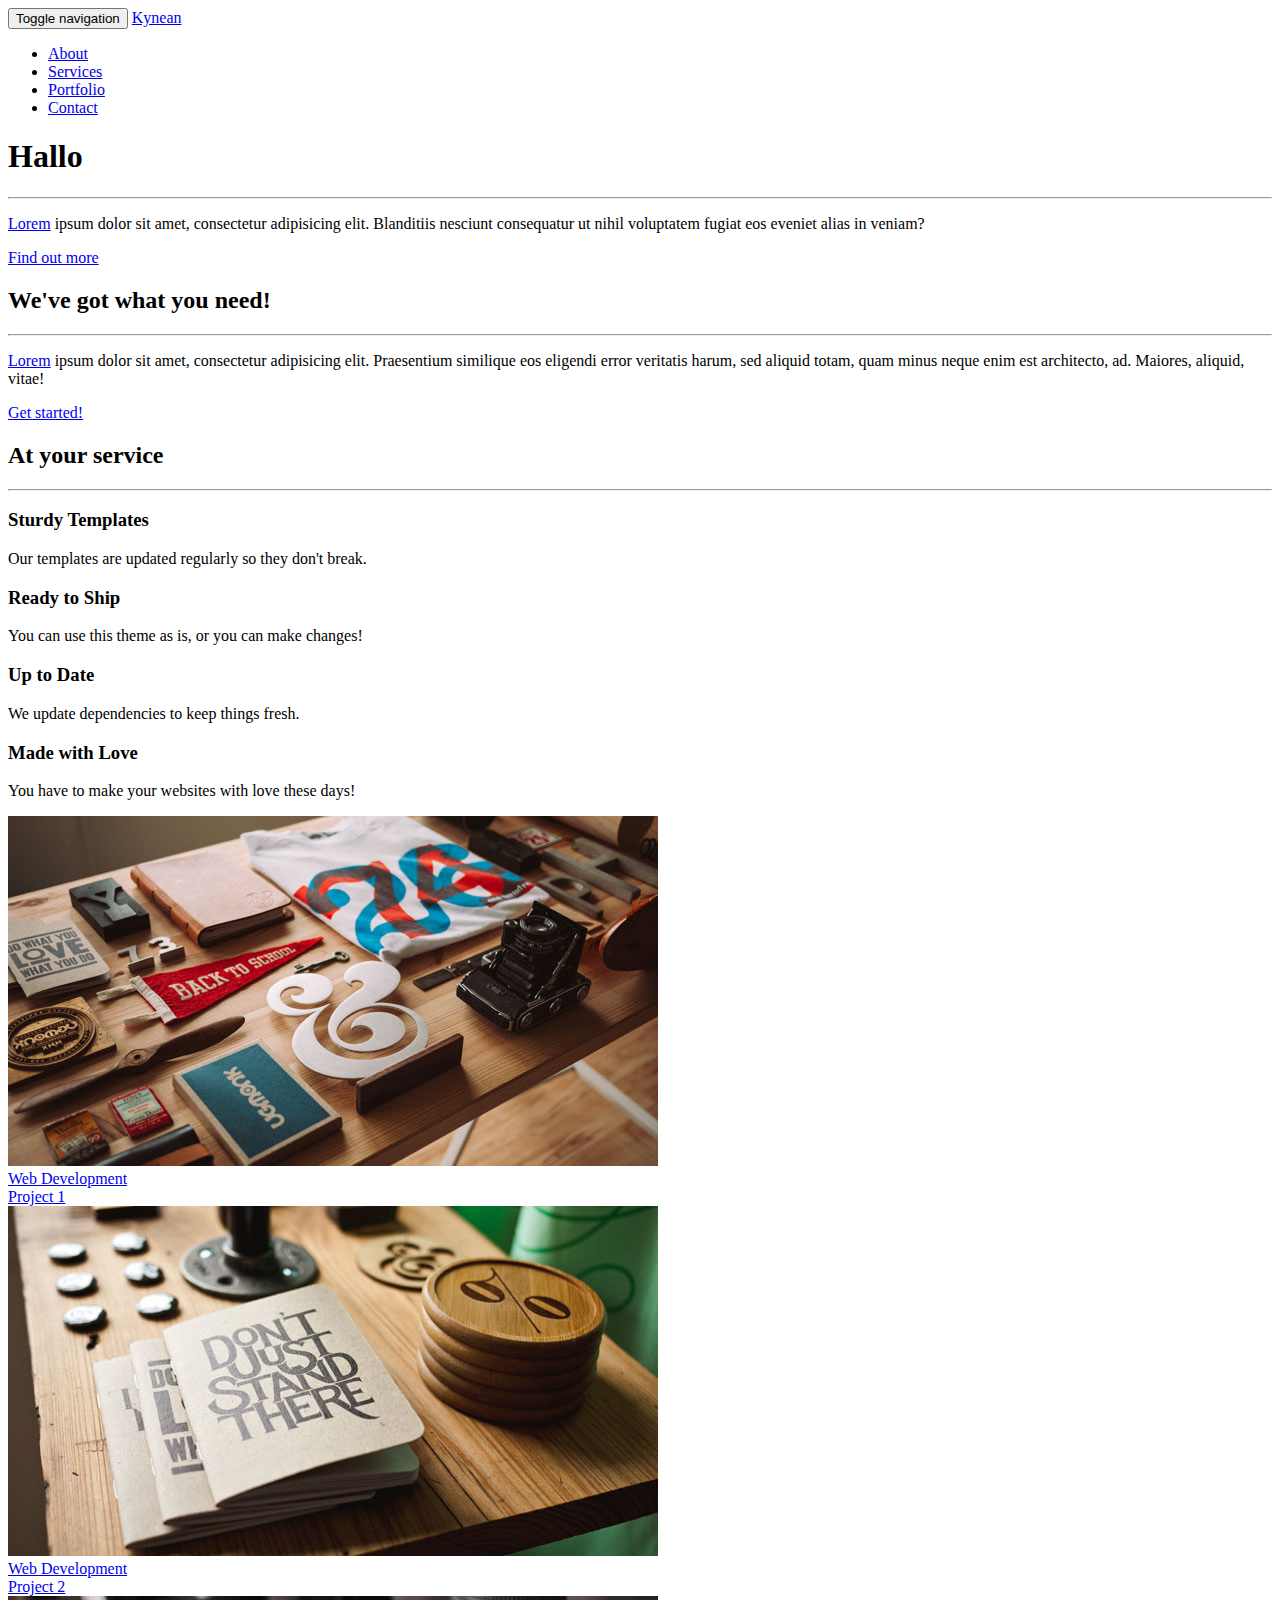
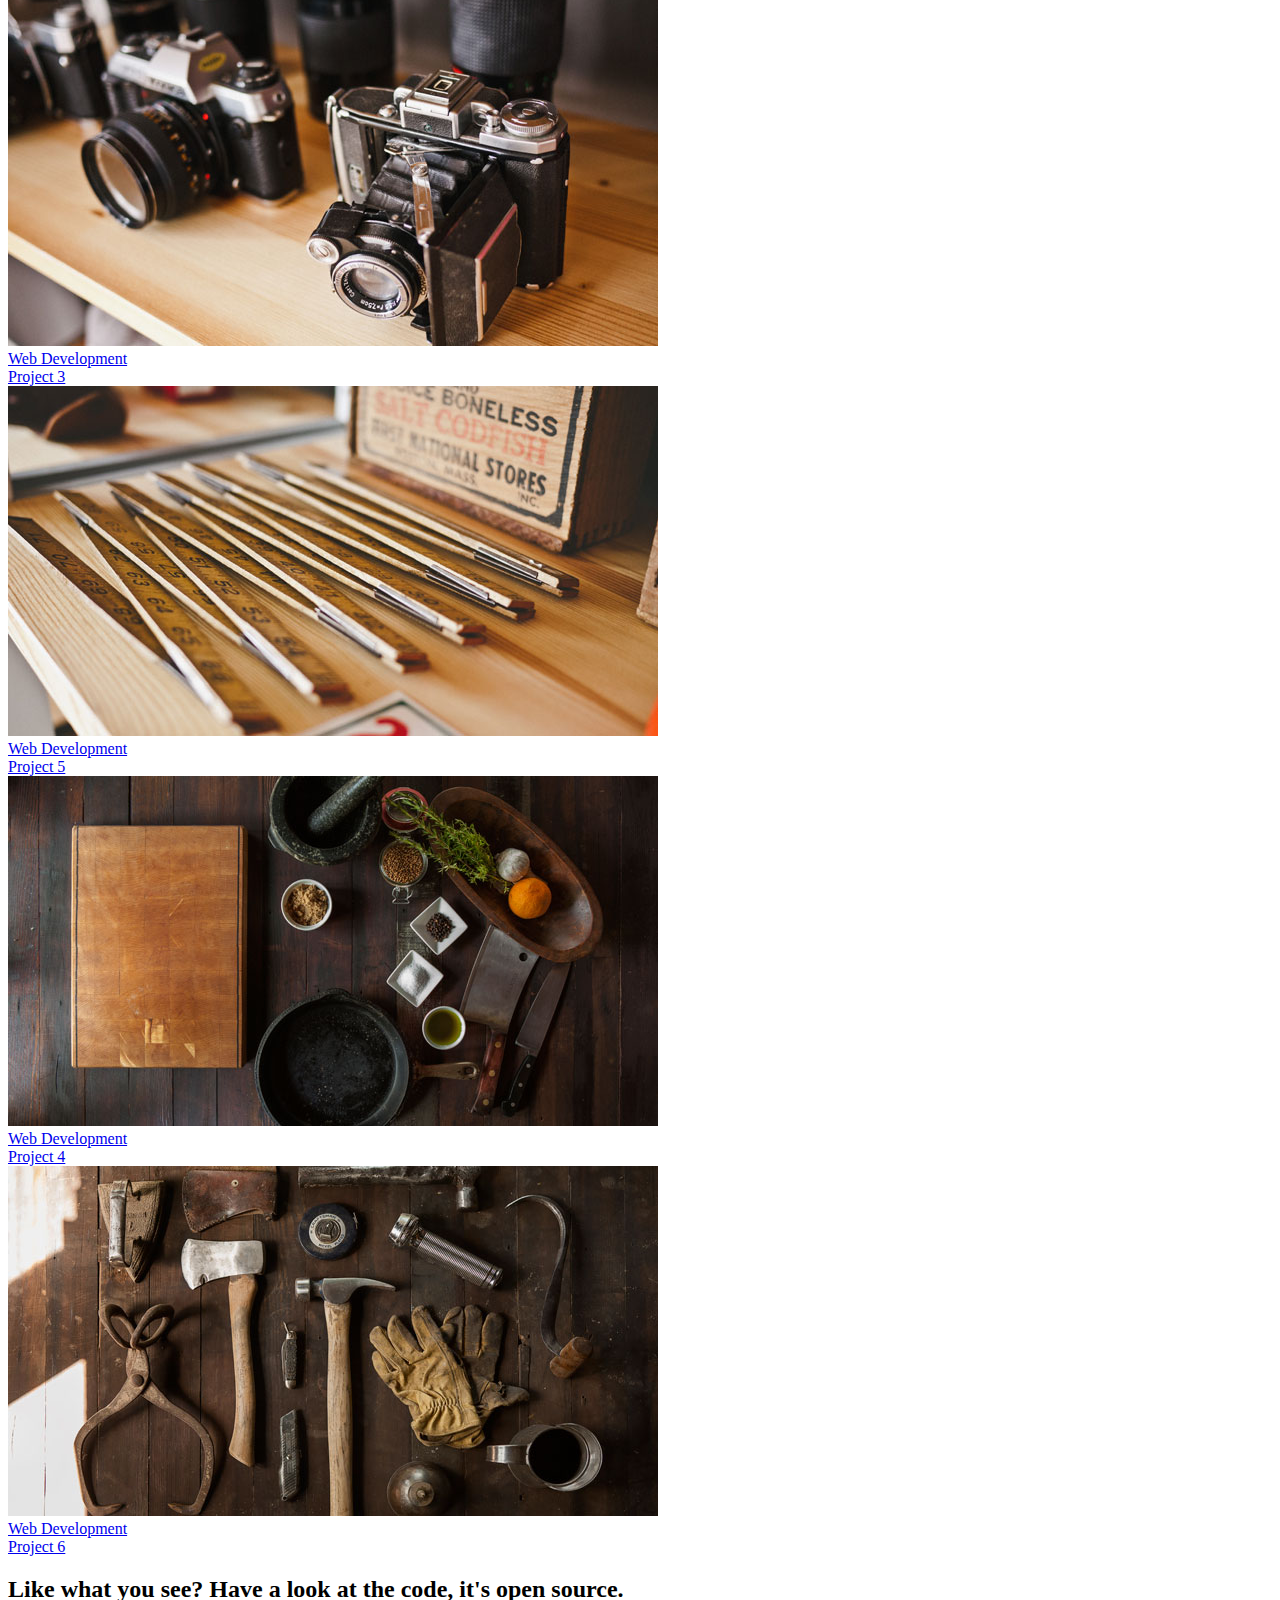
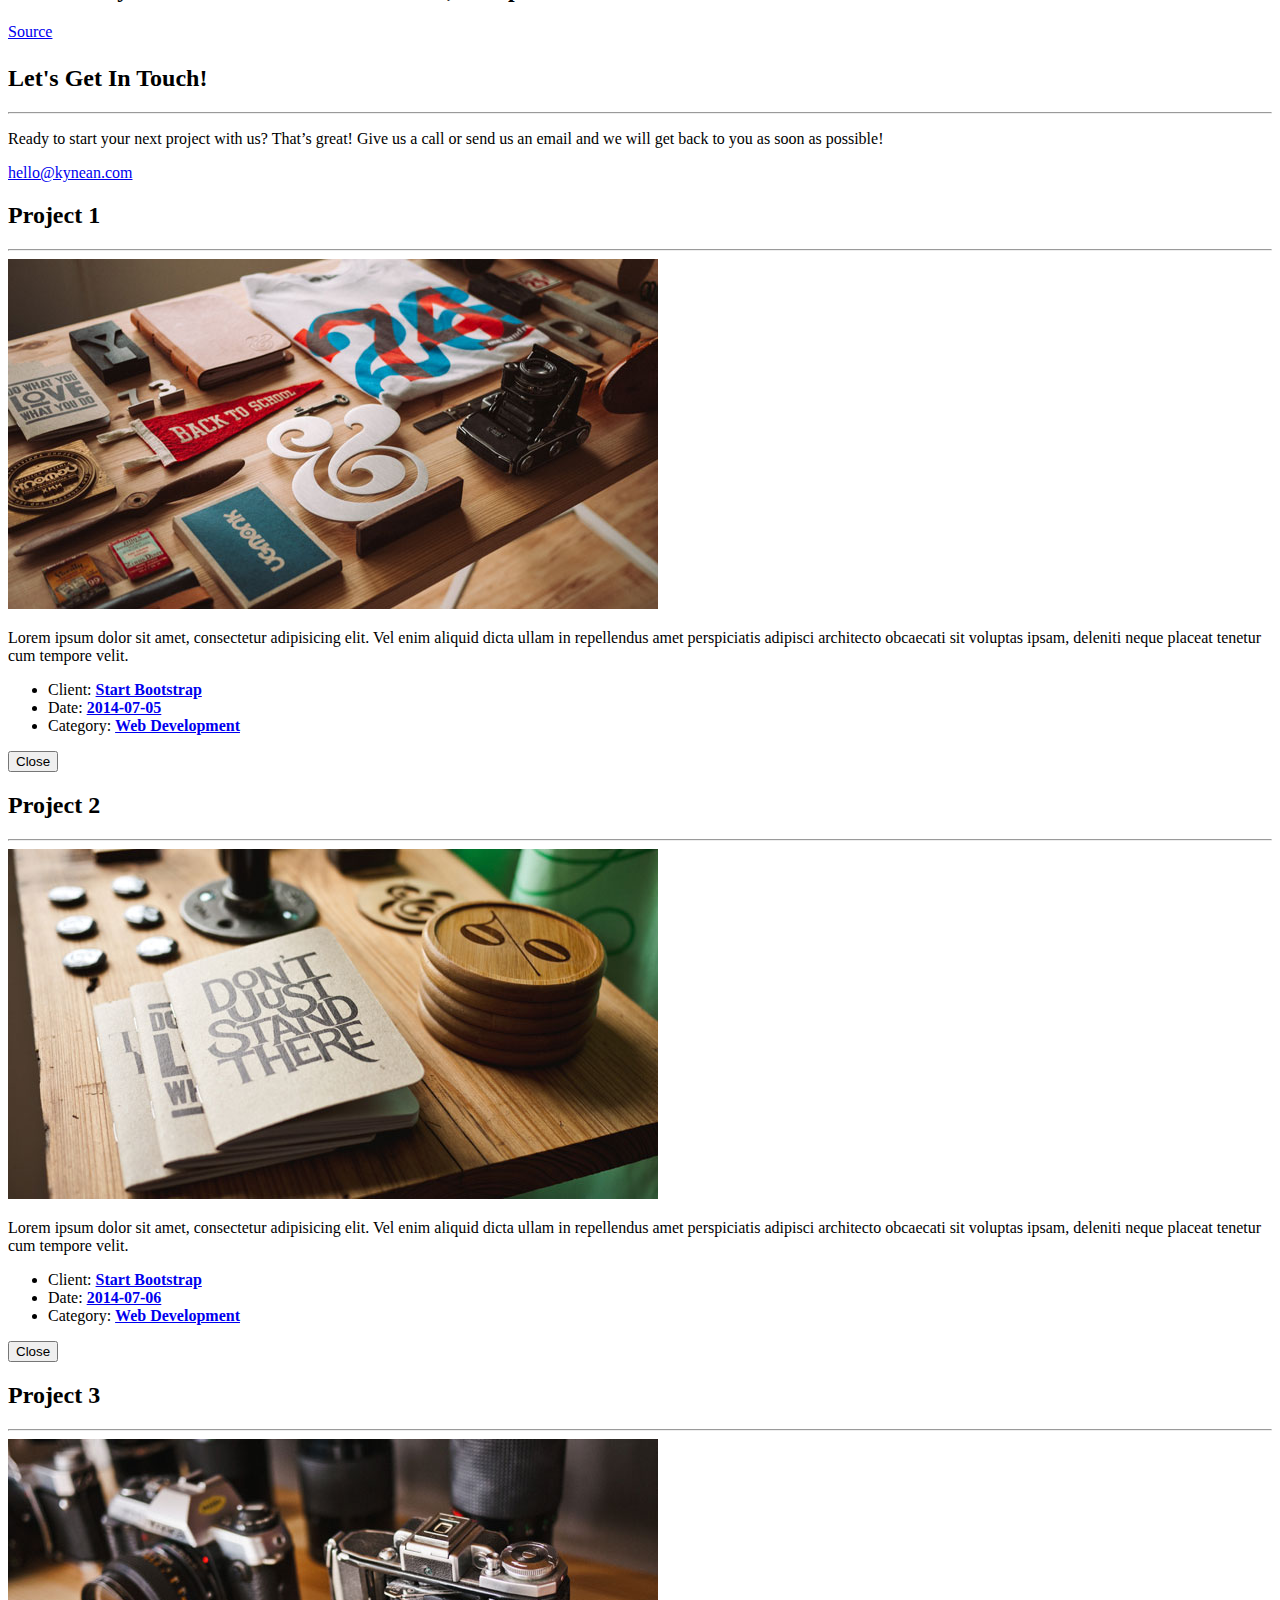
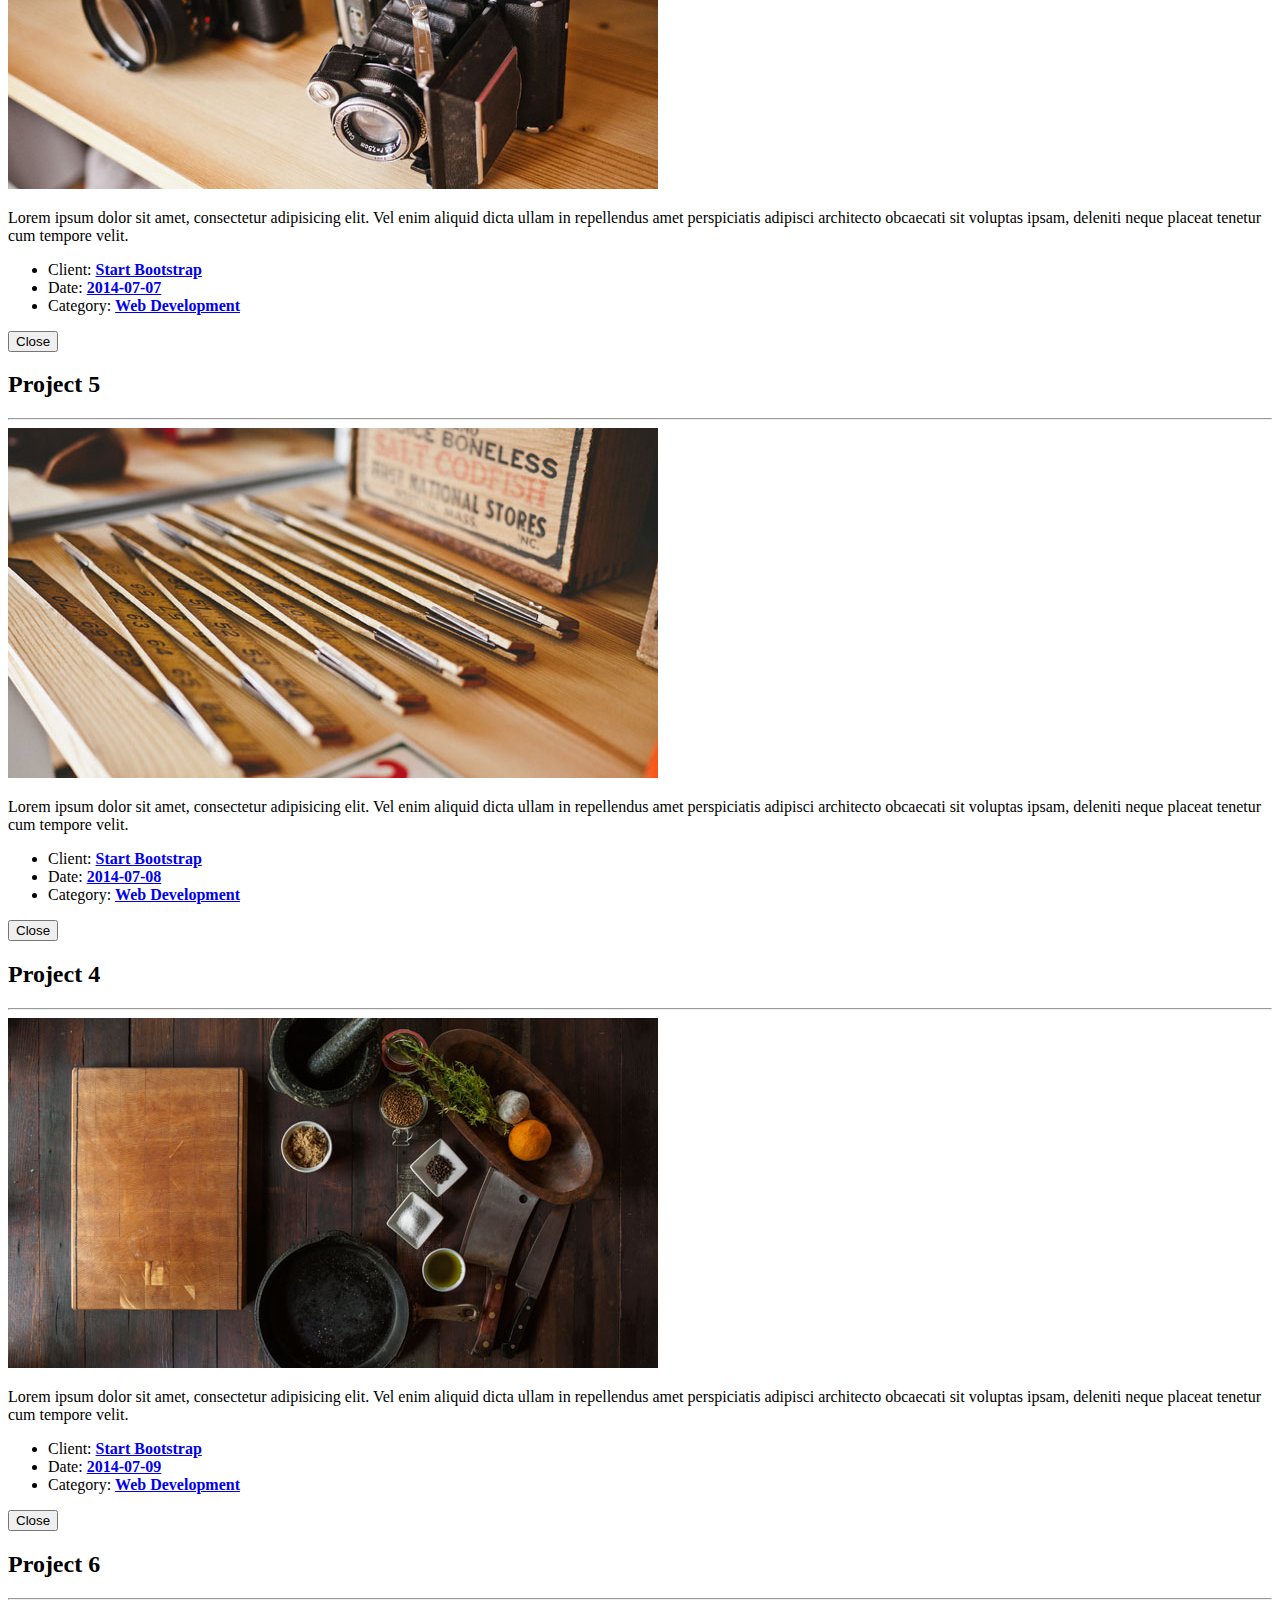
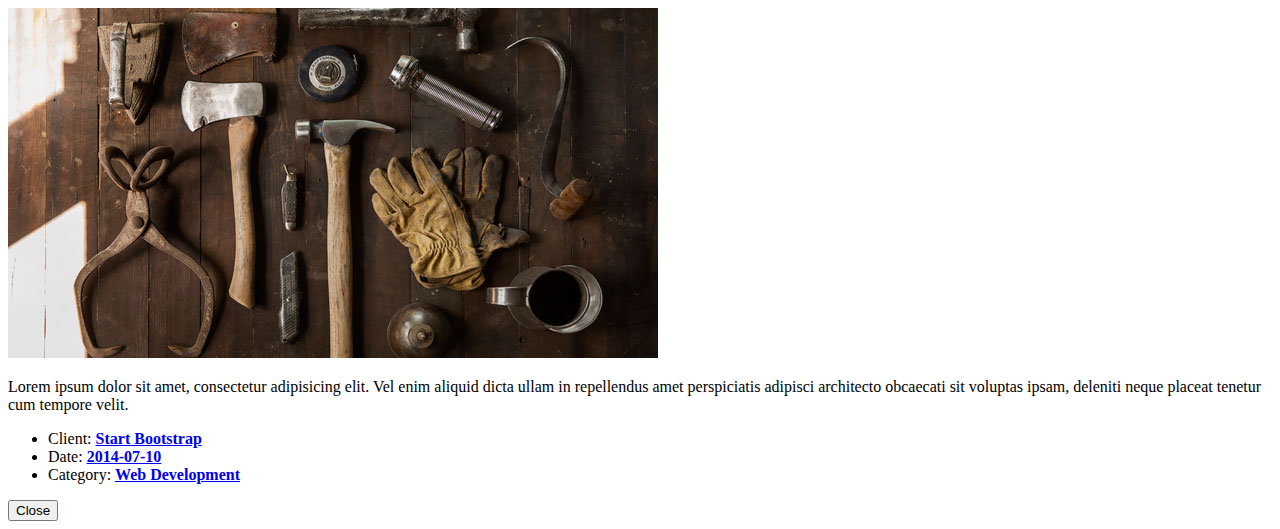
<file: index.html>
<!DOCTYPE html>
<html lang="en-us">
    <head>
        <meta charset="utf-8">
<meta http-equiv="X-UA-Compatible" content="IE=edge">
<meta name="viewport" content="width=device-width, initial-scale=1">
<meta name="author" content="Kynean">
<meta name="description" content="Awesomeness at your fingertips.">
<meta name="generator" content="Hugo 0.18" />
<title>Kynean</title>

<!-- Favicon -->
<link rel="shortcut icon" href="http://kynean.com/favicon.ico">
<!-- Bootstrap Core CSS -->
<link rel="stylesheet" href="http://kynean.com/css/bootstrap.min.css" type="text/css">
<!-- Custom Fonts -->
<link href='//fonts.googleapis.com/css?family=Open+Sans:300italic,400italic,600italic,700italic,800italic,400,300,600,700,800' rel='stylesheet' type='text/css'>
<link href='//fonts.googleapis.com/css?family=Merriweather:400,300,300italic,400italic,700,700italic,900,900italic' rel='stylesheet' type='text/css'>
<link rel="stylesheet" href="http://kynean.com/font-awesome/css/font-awesome.min.css" type="text/css">
<!-- Plugin CSS -->
<link rel="stylesheet" href="http://kynean.com/css/animate.min.css" type="text/css">
<!-- Custom CSS -->
<link rel="stylesheet" href="http://kynean.com/css/creative.css" type="text/css">
<link rel="stylesheet" href="http://kynean.com/css/modals.css" type="text/css">

<!-- HTML5 Shim and Respond.js IE8 support of HTML5 elements and media queries -->
<!-- WARNING: Respond.js doesn't work if you view the page via file:// -->
<!--[if lt IE 9]>
        <script src="https://oss.maxcdn.com/libs/html5shiv/3.7.0/html5shiv.js"></script>
        <script src="https://oss.maxcdn.com/libs/respond.js/1.4.2/respond.min.js"></script>
<![endif]-->

    </head>
    <body id="page-top">
        
            <!-- NAVIGATION -->
<nav id="mainNav" class="navbar navbar-default navbar-fixed-top">
    <div class="container-fluid">
        <!-- Brand and toggle get grouped for better mobile display -->
        <div class="navbar-header">
            <button type="button" class="navbar-toggle collapsed" data-toggle="collapse" data-target="#bs-example-navbar-collapse-1">
                <span class="sr-only">Toggle navigation</span>
                <span class="icon-bar"></span>
                <span class="icon-bar"></span>
                <span class="icon-bar"></span>
            </button>
            
                <a class="navbar-brand page-scroll" href="#page-top">Kynean</a>
            
        </div>
        <!-- Collect the nav links, forms, and other content for toggling -->
        <div class="collapse navbar-collapse" id="bs-example-navbar-collapse-1">
            <ul class="nav navbar-nav navbar-right">
                
                    <li>
                        <a class="page-scroll" href="#about">About</a>
                    </li>
                
                
                    <li>
                        <a class="page-scroll" href="#services">Services</a>
                    </li>
                
                
                    <li>
                        <a class="page-scroll" href="#portfolio">Portfolio</a>
                    </li>
                
                
                
                    <li>
                        <a class="page-scroll" href="#contact">Contact</a>
                    </li>
                
            </ul>
        </div>
        <!-- /.navbar-collapse -->
    </div>
    <!-- /.container-fluid -->
</nav>

        

        
            <!-- HEADER -->
<header>
    <div class="header-content">
        <div class="header-content-inner">
            
                <h1>Hallo</h1>
            
            
                <hr>
            
            
                <p><a href="//google.com">Lorem</a> ipsum dolor sit amet, consectetur adipisicing elit. Blanditiis nesciunt consequatur ut nihil voluptatem fugiat eos eveniet alias in veniam?</p>
            
            
                <a href="#about" class="btn btn-primary btn-xl page-scroll">Find out more</a>
            
        </div>
    </div>
</header>

        

        
            <!-- ABOUT -->
<section class="bg-primary" id="about">
    <div class="container">
        <div class="row">
            <div class="col-lg-8 col-lg-offset-2 text-center">
                
                    <h2 class="section-heading">We&#39;ve got what you need!</h2>
                
                
                    <hr class="light">
                
                
                    <p class="text-faded"><a href="//google.com">Lorem</a> ipsum dolor sit amet, consectetur adipisicing elit. Praesentium similique eos eligendi error veritatis harum, sed aliquid totam, quam minus neque enim est architecto, ad. Maiores, aliquid, vitae!</p>
                
                
                    <a href="#" class="btn btn-default btn-xl">Get started!</a>
                
            </div>
        </div>
    </div>
</section>

        

        
            <!-- SERVICES -->
<section id="services">
    
        <div class="container">
            <div class="row">
                <div class="col-lg-12 text-center">
                    <h2 class="section-heading">At your service</h2>
                    <hr class="primary">
                </div>
            </div>
        </div>
    
    <div class="container">
        <div class="row">
            
            <div class="col-lg-3 col-md-6 text-center">
                <div class="service-box">
                    <i class="fa fa-4x fa-diamond wow bounceIn text-primary"></i>
                    <h3>Sturdy Templates</h3>
                    
                        <p class="text-muted">Our templates are updated regularly so they don&#39;t break.</p>
                    
                </div>
            </div>
            
            <div class="col-lg-3 col-md-6 text-center">
                <div class="service-box">
                    <i class="fa fa-4x fa-paper-plane wow bounceIn text-primary"></i>
                    <h3>Ready to Ship</h3>
                    
                        <p class="text-muted">You can use this theme as is, or you can make changes!</p>
                    
                </div>
            </div>
            
            <div class="col-lg-3 col-md-6 text-center">
                <div class="service-box">
                    <i class="fa fa-4x fa-newspaper-o wow bounceIn text-primary"></i>
                    <h3>Up to Date</h3>
                    
                        <p class="text-muted">We update dependencies to keep things fresh.</p>
                    
                </div>
            </div>
            
            <div class="col-lg-3 col-md-6 text-center">
                <div class="service-box">
                    <i class="fa fa-4x fa-heart wow bounceIn text-primary"></i>
                    <h3>Made with Love</h3>
                    
                        <p class="text-muted">You have to make your websites with love these days!</p>
                    
                </div>
            </div>
            
        </div>
    </div>
</section>

        

        
            <section class="no-padding" id="portfolio">
    <div class="container-fluid">
        <div class="row no-gutter">
            
                <div class="col-lg-4 col-sm-6">
                    <a href="#portfolioModal1" class="portfolio-box portfolio-link" data-toggle="modal">
                        <img src="img/portfolio/1.jpg" class="img-responsive" alt="">
                        
                            <div class="portfolio-box-caption">
                                <div class="portfolio-box-caption-content">
                                    
                                        <div class="project-category text-faded">
                                            Web Development
                                        </div>
                                    
                                    
                                        <div class="project-name">
                                            Project 1
                                        </div>
                                    
                                </div>
                            </div>
                        
                    </a>
                </div>
            
                <div class="col-lg-4 col-sm-6">
                    <a href="#portfolioModal2" class="portfolio-box portfolio-link" data-toggle="modal">
                        <img src="img/portfolio/2.jpg" class="img-responsive" alt="">
                        
                            <div class="portfolio-box-caption">
                                <div class="portfolio-box-caption-content">
                                    
                                        <div class="project-category text-faded">
                                            Web Development
                                        </div>
                                    
                                    
                                        <div class="project-name">
                                            Project 2
                                        </div>
                                    
                                </div>
                            </div>
                        
                    </a>
                </div>
            
                <div class="col-lg-4 col-sm-6">
                    <a href="#portfolioModal3" class="portfolio-box portfolio-link" data-toggle="modal">
                        <img src="img/portfolio/3.jpg" class="img-responsive" alt="">
                        
                            <div class="portfolio-box-caption">
                                <div class="portfolio-box-caption-content">
                                    
                                        <div class="project-category text-faded">
                                            Web Development
                                        </div>
                                    
                                    
                                        <div class="project-name">
                                            Project 3
                                        </div>
                                    
                                </div>
                            </div>
                        
                    </a>
                </div>
            
                <div class="col-lg-4 col-sm-6">
                    <a href="#portfolioModal5" class="portfolio-box portfolio-link" data-toggle="modal">
                        <img src="img/portfolio/5.jpg" class="img-responsive" alt="">
                        
                            <div class="portfolio-box-caption">
                                <div class="portfolio-box-caption-content">
                                    
                                        <div class="project-category text-faded">
                                            Web Development
                                        </div>
                                    
                                    
                                        <div class="project-name">
                                            Project 5
                                        </div>
                                    
                                </div>
                            </div>
                        
                    </a>
                </div>
            
                <div class="col-lg-4 col-sm-6">
                    <a href="#portfolioModal4" class="portfolio-box portfolio-link" data-toggle="modal">
                        <img src="img/portfolio/4.jpg" class="img-responsive" alt="">
                        
                            <div class="portfolio-box-caption">
                                <div class="portfolio-box-caption-content">
                                    
                                        <div class="project-category text-faded">
                                            Web Development
                                        </div>
                                    
                                    
                                        <div class="project-name">
                                            Project 4
                                        </div>
                                    
                                </div>
                            </div>
                        
                    </a>
                </div>
            
                <div class="col-lg-4 col-sm-6">
                    <a href="#portfolioModal6" class="portfolio-box portfolio-link" data-toggle="modal">
                        <img src="img/portfolio/6.jpg" class="img-responsive" alt="">
                        
                            <div class="portfolio-box-caption">
                                <div class="portfolio-box-caption-content">
                                    
                                        <div class="project-category text-faded">
                                            Web Development
                                        </div>
                                    
                                    
                                        <div class="project-name">
                                            Project 6
                                        </div>
                                    
                                </div>
                            </div>
                        
                    </a>
                </div>
            
        </div>
    </div>
</section>

        

        

        
            <!-- ASIDE -->
<aside class="bg-dark">
    <div class="container text-center">
        <div class="call-to-action">
            <h2>Like what you see? Have a look at the code, it&#39;s open source.</h2>
            
                <a href="//github.com/kynean" class="btn btn-default btn-xl wow tada">
                    <i class="fa fa-2x fa-github" style="vertical-align: sub;"></i>
                    Source
                </a>
            
        </div>
    </div>
</aside>

        

        
            <!-- CONTACT -->
<section id="contact">
    <div class="container">
        <div class="row">
            <div class="col-lg-8 col-lg-offset-2 text-center">
                
                    <h2 class="section-heading">Let&#39;s Get In Touch!</h2>
                
                
                    <hr class="primary">
                
                
                    <p>Ready to start your next project with us? That&rsquo;s great! Give us a call or send us an email and we will get back to you as soon as possible!</p>
                
            </div>
            
            
                <div class="
                
                    col-lg-8 col-lg-offset-2
                
                 text-center">
                    <i class="fa fa-envelope-o fa-3x wow bounceIn" data-wow-delay=".1s"></i>
                    <p><a href="mailto:hello@kynean.com">hello@kynean.com</a></p>
                </div>
            
        </div>
    </div>
</section>

        

        
            <!-- Portfolio Modals -->

<div class="portfolio-modal modal fade" id="portfolioModal1" tabindex="-1" role="dialog" aria-hidden="true">
    <div class="modal-content">
        <div class="close-modal" data-dismiss="modal">
            <div class="lr">
                <div class="rl">
                </div>
            </div>
        </div>
        <div class="container">
            <div class="row">
                <div class="col-lg-8 col-lg-offset-2">
                    <div class="modal-body">
                        
                            <h2>Project 1</h2>
                        
                        
                            <hr class="star-primary">
                        
                        <img src="img/portfolio/1.jpg" class="img-responsive img-centered" alt="">
                        
                            <p>Lorem ipsum dolor sit amet, consectetur adipisicing elit. Vel enim aliquid dicta ullam in repellendus amet perspiciatis adipisci architecto obcaecati sit voluptas ipsam, deleniti neque placeat tenetur cum tempore velit.</p>
                        
                        
                            <ul class="list-inline item-details">
                                
                                    <li>Client: 
                                        <strong><a href="#">Start Bootstrap</a></strong>
                                    </li>
                                
                                
                                    <li>Date: 
                                        <strong><a href="#">2014-07-05</a></strong>
                                    </li>
                                
                                
                                    <li>Category: 
                                        <strong><a href="#">Web Development</a></strong>
                                    </li>
                                
                            </ul>
                        
                        
                            <button type="button" class="btn btn-default" data-dismiss="modal"><i class="fa fa-times"></i>Close</button>
                        
                    </div>
                </div>
            </div>
        </div>
    </div>
</div>

<div class="portfolio-modal modal fade" id="portfolioModal2" tabindex="-1" role="dialog" aria-hidden="true">
    <div class="modal-content">
        <div class="close-modal" data-dismiss="modal">
            <div class="lr">
                <div class="rl">
                </div>
            </div>
        </div>
        <div class="container">
            <div class="row">
                <div class="col-lg-8 col-lg-offset-2">
                    <div class="modal-body">
                        
                            <h2>Project 2</h2>
                        
                        
                            <hr class="star-primary">
                        
                        <img src="img/portfolio/2.jpg" class="img-responsive img-centered" alt="">
                        
                            <p>Lorem ipsum dolor sit amet, consectetur adipisicing elit. Vel enim aliquid dicta ullam in repellendus amet perspiciatis adipisci architecto obcaecati sit voluptas ipsam, deleniti neque placeat tenetur cum tempore velit.</p>
                        
                        
                            <ul class="list-inline item-details">
                                
                                    <li>Client: 
                                        <strong><a href="#">Start Bootstrap</a></strong>
                                    </li>
                                
                                
                                    <li>Date: 
                                        <strong><a href="#">2014-07-06</a></strong>
                                    </li>
                                
                                
                                    <li>Category: 
                                        <strong><a href="#">Web Development</a></strong>
                                    </li>
                                
                            </ul>
                        
                        
                            <button type="button" class="btn btn-default" data-dismiss="modal"><i class="fa fa-times"></i>Close</button>
                        
                    </div>
                </div>
            </div>
        </div>
    </div>
</div>

<div class="portfolio-modal modal fade" id="portfolioModal3" tabindex="-1" role="dialog" aria-hidden="true">
    <div class="modal-content">
        <div class="close-modal" data-dismiss="modal">
            <div class="lr">
                <div class="rl">
                </div>
            </div>
        </div>
        <div class="container">
            <div class="row">
                <div class="col-lg-8 col-lg-offset-2">
                    <div class="modal-body">
                        
                            <h2>Project 3</h2>
                        
                        
                            <hr class="star-primary">
                        
                        <img src="img/portfolio/3.jpg" class="img-responsive img-centered" alt="">
                        
                            <p>Lorem ipsum dolor sit amet, consectetur adipisicing elit. Vel enim aliquid dicta ullam in repellendus amet perspiciatis adipisci architecto obcaecati sit voluptas ipsam, deleniti neque placeat tenetur cum tempore velit.</p>
                        
                        
                            <ul class="list-inline item-details">
                                
                                    <li>Client: 
                                        <strong><a href="#">Start Bootstrap</a></strong>
                                    </li>
                                
                                
                                    <li>Date: 
                                        <strong><a href="#">2014-07-07</a></strong>
                                    </li>
                                
                                
                                    <li>Category: 
                                        <strong><a href="#">Web Development</a></strong>
                                    </li>
                                
                            </ul>
                        
                        
                            <button type="button" class="btn btn-default" data-dismiss="modal"><i class="fa fa-times"></i>Close</button>
                        
                    </div>
                </div>
            </div>
        </div>
    </div>
</div>

<div class="portfolio-modal modal fade" id="portfolioModal5" tabindex="-1" role="dialog" aria-hidden="true">
    <div class="modal-content">
        <div class="close-modal" data-dismiss="modal">
            <div class="lr">
                <div class="rl">
                </div>
            </div>
        </div>
        <div class="container">
            <div class="row">
                <div class="col-lg-8 col-lg-offset-2">
                    <div class="modal-body">
                        
                            <h2>Project 5</h2>
                        
                        
                            <hr class="star-primary">
                        
                        <img src="img/portfolio/5.jpg" class="img-responsive img-centered" alt="">
                        
                            <p>Lorem ipsum dolor sit amet, consectetur adipisicing elit. Vel enim aliquid dicta ullam in repellendus amet perspiciatis adipisci architecto obcaecati sit voluptas ipsam, deleniti neque placeat tenetur cum tempore velit.</p>
                        
                        
                            <ul class="list-inline item-details">
                                
                                    <li>Client: 
                                        <strong><a href="#">Start Bootstrap</a></strong>
                                    </li>
                                
                                
                                    <li>Date: 
                                        <strong><a href="#">2014-07-08</a></strong>
                                    </li>
                                
                                
                                    <li>Category: 
                                        <strong><a href="#">Web Development</a></strong>
                                    </li>
                                
                            </ul>
                        
                        
                            <button type="button" class="btn btn-default" data-dismiss="modal"><i class="fa fa-times"></i>Close</button>
                        
                    </div>
                </div>
            </div>
        </div>
    </div>
</div>

<div class="portfolio-modal modal fade" id="portfolioModal4" tabindex="-1" role="dialog" aria-hidden="true">
    <div class="modal-content">
        <div class="close-modal" data-dismiss="modal">
            <div class="lr">
                <div class="rl">
                </div>
            </div>
        </div>
        <div class="container">
            <div class="row">
                <div class="col-lg-8 col-lg-offset-2">
                    <div class="modal-body">
                        
                            <h2>Project 4</h2>
                        
                        
                            <hr class="star-primary">
                        
                        <img src="img/portfolio/4.jpg" class="img-responsive img-centered" alt="">
                        
                            <p>Lorem ipsum dolor sit amet, consectetur adipisicing elit. Vel enim aliquid dicta ullam in repellendus amet perspiciatis adipisci architecto obcaecati sit voluptas ipsam, deleniti neque placeat tenetur cum tempore velit.</p>
                        
                        
                            <ul class="list-inline item-details">
                                
                                    <li>Client: 
                                        <strong><a href="#">Start Bootstrap</a></strong>
                                    </li>
                                
                                
                                    <li>Date: 
                                        <strong><a href="#">2014-07-09</a></strong>
                                    </li>
                                
                                
                                    <li>Category: 
                                        <strong><a href="#">Web Development</a></strong>
                                    </li>
                                
                            </ul>
                        
                        
                            <button type="button" class="btn btn-default" data-dismiss="modal"><i class="fa fa-times"></i>Close</button>
                        
                    </div>
                </div>
            </div>
        </div>
    </div>
</div>

<div class="portfolio-modal modal fade" id="portfolioModal6" tabindex="-1" role="dialog" aria-hidden="true">
    <div class="modal-content">
        <div class="close-modal" data-dismiss="modal">
            <div class="lr">
                <div class="rl">
                </div>
            </div>
        </div>
        <div class="container">
            <div class="row">
                <div class="col-lg-8 col-lg-offset-2">
                    <div class="modal-body">
                        
                            <h2>Project 6</h2>
                        
                        
                            <hr class="star-primary">
                        
                        <img src="img/portfolio/6.jpg" class="img-responsive img-centered" alt="">
                        
                            <p>Lorem ipsum dolor sit amet, consectetur adipisicing elit. Vel enim aliquid dicta ullam in repellendus amet perspiciatis adipisci architecto obcaecati sit voluptas ipsam, deleniti neque placeat tenetur cum tempore velit.</p>
                        
                        
                            <ul class="list-inline item-details">
                                
                                    <li>Client: 
                                        <strong><a href="#">Start Bootstrap</a></strong>
                                    </li>
                                
                                
                                    <li>Date: 
                                        <strong><a href="#">2014-07-10</a></strong>
                                    </li>
                                
                                
                                    <li>Category: 
                                        <strong><a href="#">Web Development</a></strong>
                                    </li>
                                
                            </ul>
                        
                        
                            <button type="button" class="btn btn-default" data-dismiss="modal"><i class="fa fa-times"></i>Close</button>
                        
                    </div>
                </div>
            </div>
        </div>
    </div>
</div>


        

        <!-- jQuery -->
<script src="http://kynean.com/js/jquery.js"></script>
<!-- Bootstrap Core JavaScript -->
<script src="http://kynean.com/js/bootstrap.min.js"></script>
<!-- Plugin JavaScript -->
<script src="http://kynean.com/js/jquery.easing.min.js"></script>
<script src="http://kynean.com/js/jquery.fittext.js"></script>
<script src="http://kynean.com/js/wow.min.js"></script>

<!-- Custom Theme JavaScript -->
<script src="http://kynean.com/js/creative.js"></script>


        
    </body>
</html>
</file>
